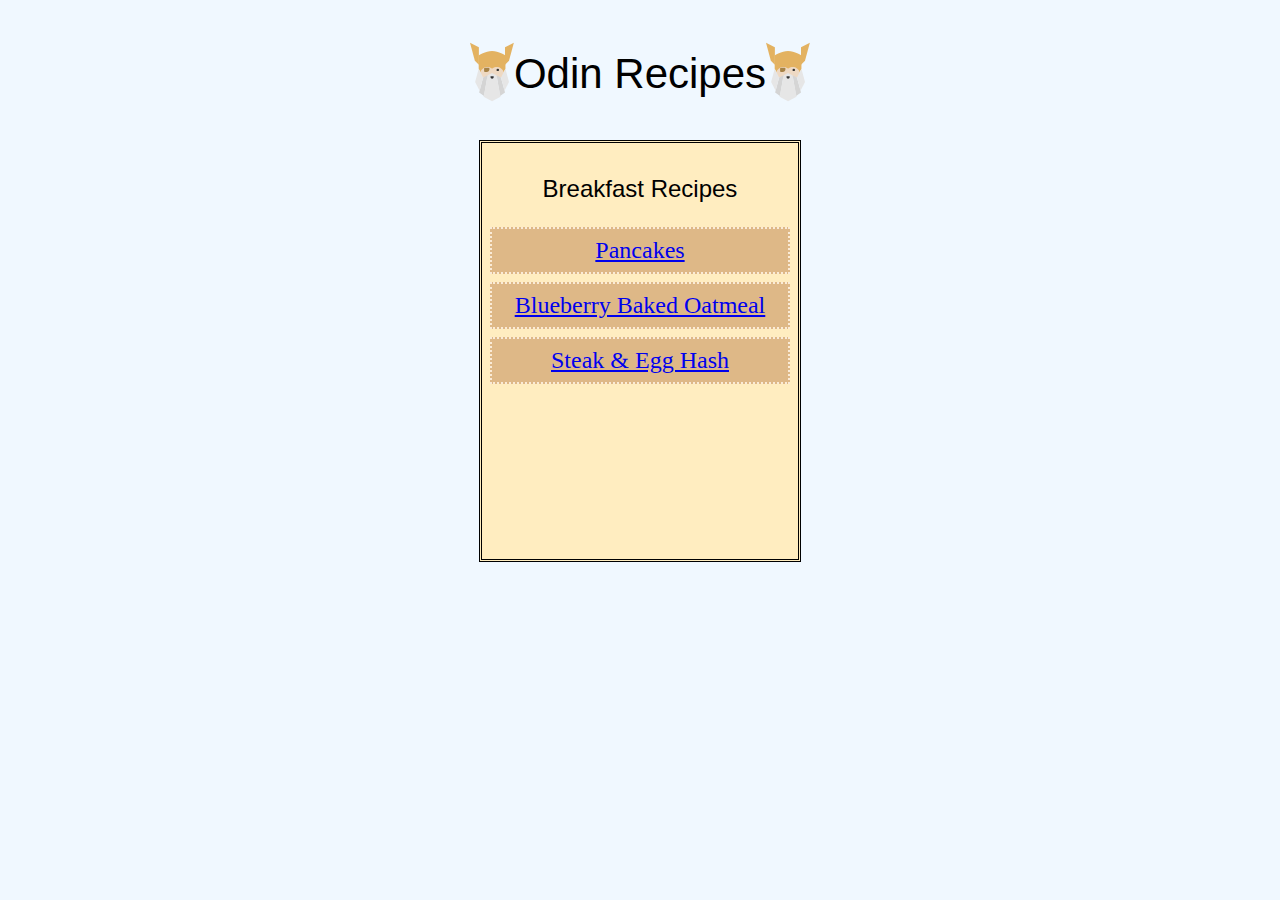
<file: index.html>
<!DOCTYPE html>
<html lang="en">
<head>
    <meta charset="UTF-8">
    <title>Odin Recipes</title>
    <link rel="stylesheet" href="styles.css">
</head>
<body>
    <div class="titleContainer">
        <div class="odinImage">
            <img src="./images/odin.svg" alt="The Odin Project Logo">
        </div>
        <div class="title">
            <p>Odin Recipes</p>
        </div>
        <div class="odinImage">
            <img src="./images/odin.svg" alt="The Odin Project Logo">
        </div>
    </div>

    <div class="menuContainer">
        <p class="title">Breakfast Recipes</p>
        <a class="link" href="./recipes/pancakes.html">Pancakes</a>
        <a class="link" href="./recipes/oatmeal.html">Blueberry Baked Oatmeal</a>
        <a class="link" href="./recipes/steakegghash.html">Steak & Egg Hash</a>
        
    </div>   
</body>
</html>
</file>
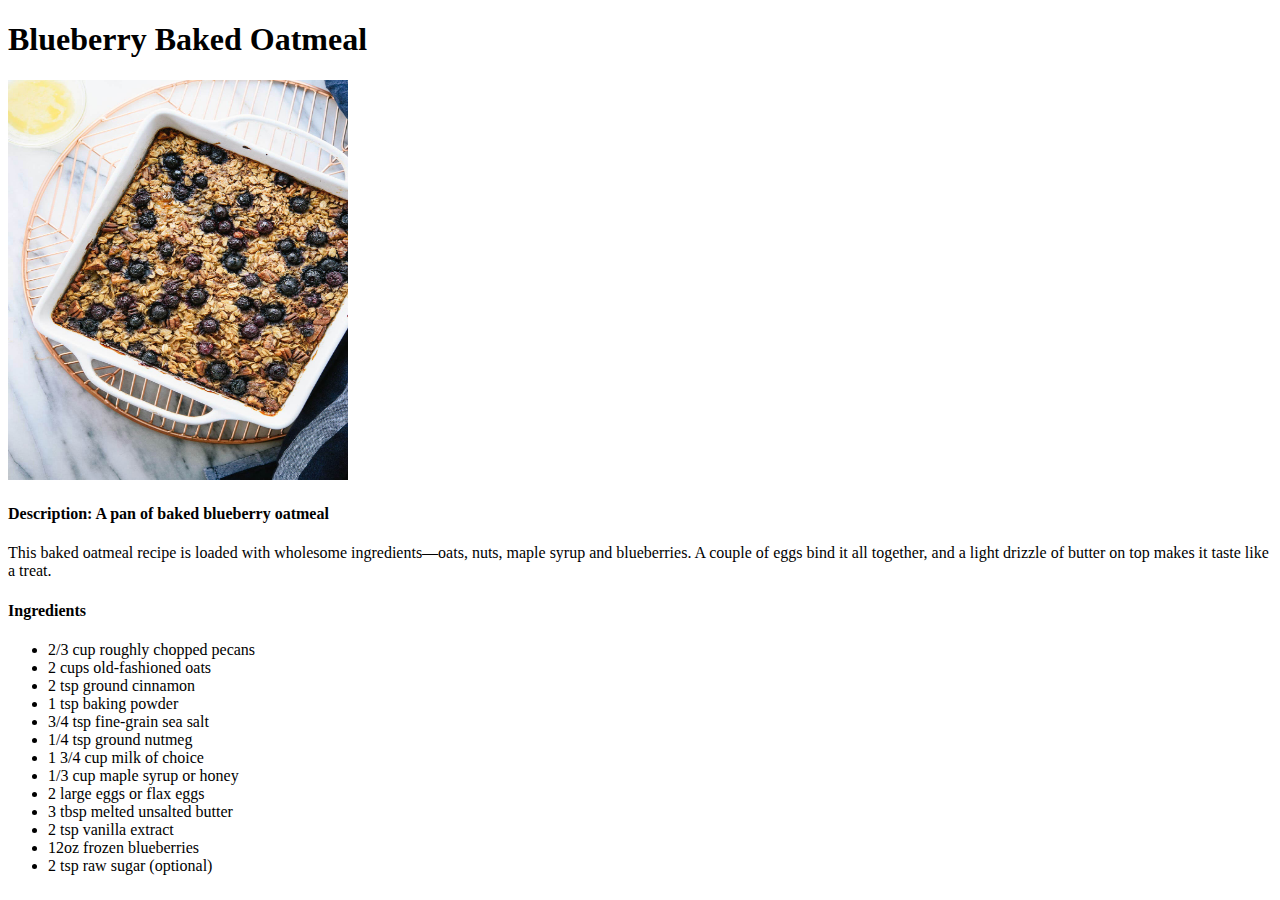
<file: recipes/oatmeal.html>
<!DOCTYPE html>
<html lang="en">
<head>
    <meta charset="UTF-8">
    <title>Blueberry Baked Oatmeal</title>
</head>
<body>
    <h1>Blueberry Baked Oatmeal</h1>
    <img src="./images/oatmeal.jpg" alt="A pan of baked blueberry oatmeal" height="400" width="340">
    <h4>Description: A pan of baked blueberry oatmeal</h4>

    <p>This baked oatmeal recipe is loaded with wholesome ingredients—oats, nuts, maple syrup and blueberries. A couple of eggs bind it all together, and a light drizzle of butter on top makes it taste like a treat.</p>

    <h4>Ingredients</h4>
    <ul>
        <li>2/3 cup roughly chopped pecans</li>
        <li>2 cups old-fashioned oats</li>
        <li>2 tsp ground cinnamon</li>
        <li>1 tsp baking powder</li>
        <li>3/4 tsp fine-grain sea salt</li>
        <li>1/4 tsp ground nutmeg</li>
        <li>1 3/4 cup milk of choice</li>
        <li>1/3 cup maple syrup or honey</li>
        <li>2 large eggs or flax eggs</li>
        <li>3 tbsp melted unsalted butter</li>
        <li>2 tsp vanilla extract</li>
        <li>12oz frozen blueberries</li>
        <li>2 tsp raw sugar (optional)</li>
    </ul>
</body>
</html>
</file>
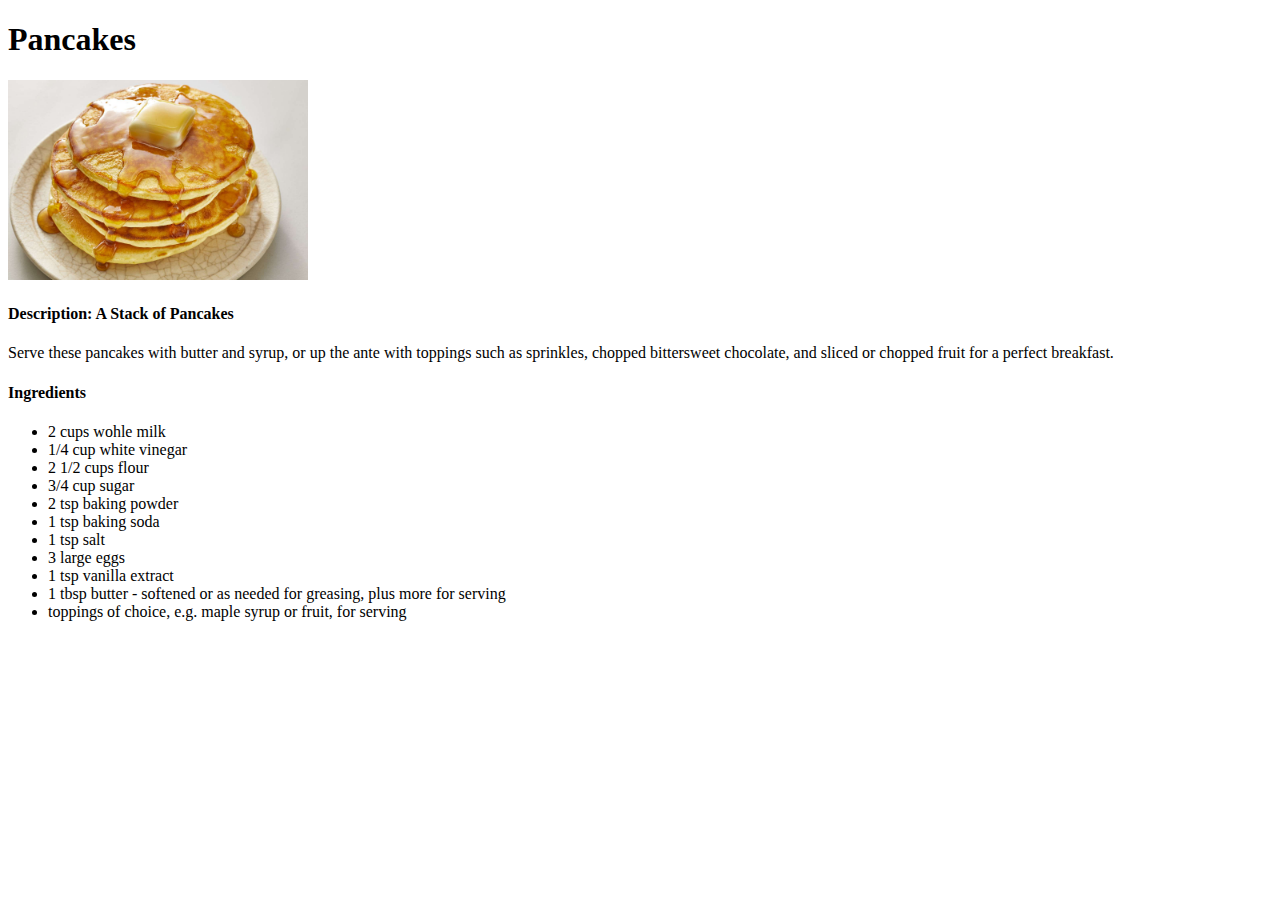
<file: recipes/pancakes.html>
<!DOCTYPE html>
<html lang="en">
<head>
    <meta charset="UTF-8">
    <title>Pancakes</title>

</head>
<body>
    <h1>Pancakes</h1>
    <img src="./images/pancakes.jpg" alt="A Stack of Pancakes" height="200" width="300">
    <h4>Description: A Stack of Pancakes</h4>
    <p>Serve these pancakes with butter and syrup, or up the ante with toppings such as sprinkles, chopped bittersweet chocolate, and sliced or chopped fruit for a perfect breakfast.</p>
    
    <h4>Ingredients</h4>
    <ul>
        <li>2 cups wohle milk</li>
        <li>1/4  cup white vinegar</li>
        <li>2 1/2 cups flour</li>
        <li>3/4 cup sugar</li>
        <li>2 tsp baking powder</li>
        <li>1 tsp baking soda</li>
        <li>1 tsp salt</li>
        <li>3 large eggs</li>
        <li>1 tsp vanilla extract</li>
        <li>1 tbsp butter - softened or as needed for greasing, plus more for serving</li>
        <li>toppings of choice, e.g. maple syrup or fruit, for serving</li>
    </ul>
</body>
</html>
</file>
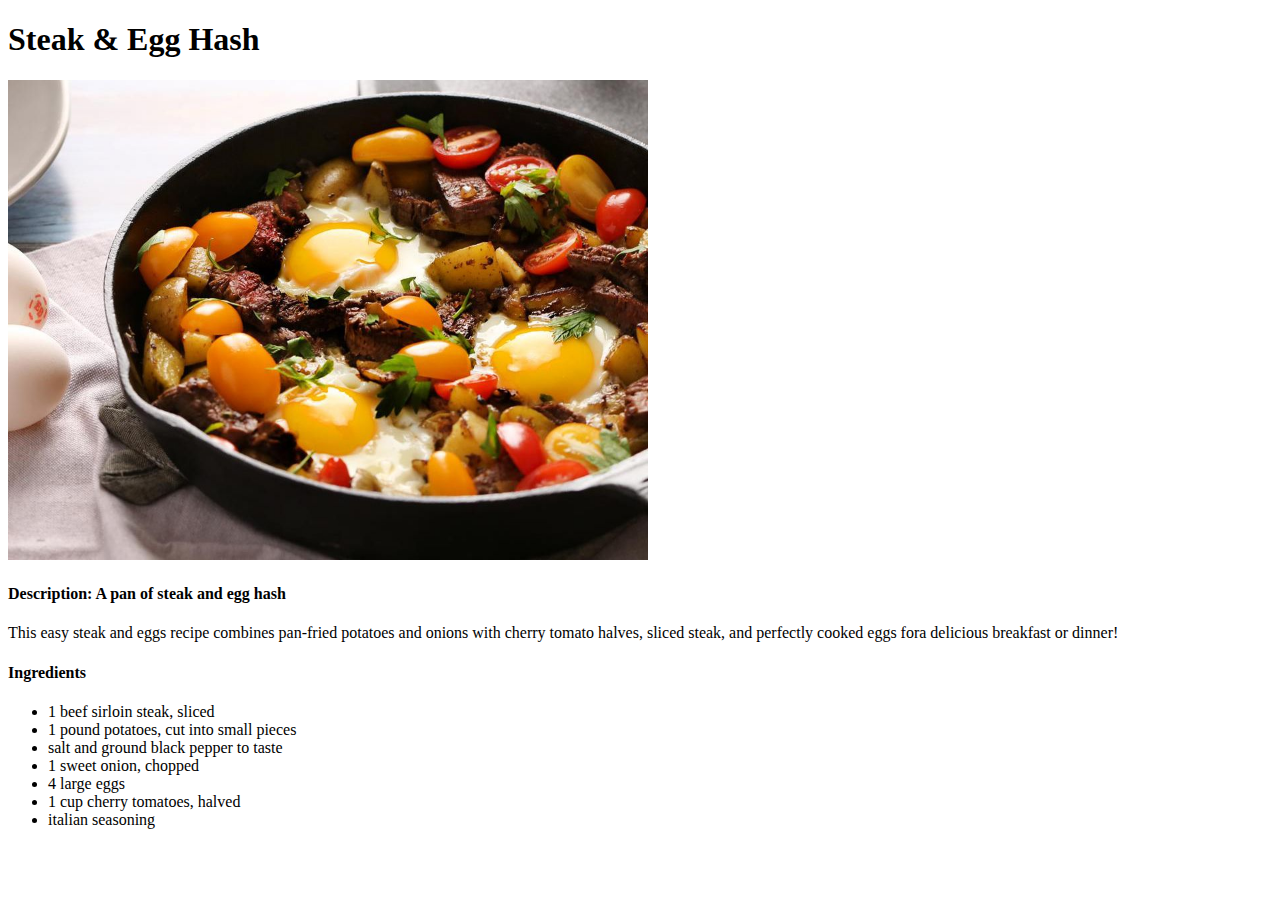
<file: recipes/steakegghash.html>
<!DOCTYPE html>
<html lang="en">
<head>
    <meta charset="UTF-8">
    <title>Steak & Egg Hash</title>
</head>
<body>
    <h1>Steak & Egg Hash</h1>
    <img src="./images/steakegghash.jpg" alt="A pan of steak and egg hash" height="480" width="640">
    <h4>Description: A pan of steak and egg hash</h4>
    <p>This easy steak and eggs recipe combines pan-fried potatoes and onions with cherry tomato halves, sliced steak, and perfectly cooked eggs fora delicious breakfast or dinner!</p>

    <h4>Ingredients</h4>
    <ul>
        <li>1 beef sirloin steak, sliced</li>
        <li>1 pound potatoes, cut into small pieces</li>
        <li>salt and ground black pepper to taste</li>
        <li>1 sweet onion, chopped</li>
        <li>4 large eggs</li>
        <li>1 cup cherry tomatoes, halved</li>
        <li>italian seasoning</li>
    </ul>
</body>
</html>
</file>
<file: styles.css>
body {
    background-color:aliceblue;
}

.title {
    text-align: center;
    font-family: Verdana, Geneva, Tahoma, sans-serif;
    font-size: 42px;
}

p.title {
    font-size: 24px;
}

.titleContainer {
    display: flex;
    align-items: center;
    justify-content: center;
}

.menuContainer {
    margin: auto;
    background-color:rgb(255, 237, 192);
    height: 400px;
    width: 300px;
    text-align: left;
    border-style: double;
    padding: 8px;
}

.odinImage {
    float: left;
    text-align: center;
    height: auto;
    width: auto;
}

.menuItem {
    background-color: purple;
}

.link {
    border: 2px dotted antiquewhite;
    background-color: burlywood;
    text-align: center;
    padding: 8px 0px 8px 0px;
    display: block;
    font-size: 24px;
    margin-bottom: 8px;
}

.link:active {
    background-color: rgb(215, 169, 110);
}
</file>
